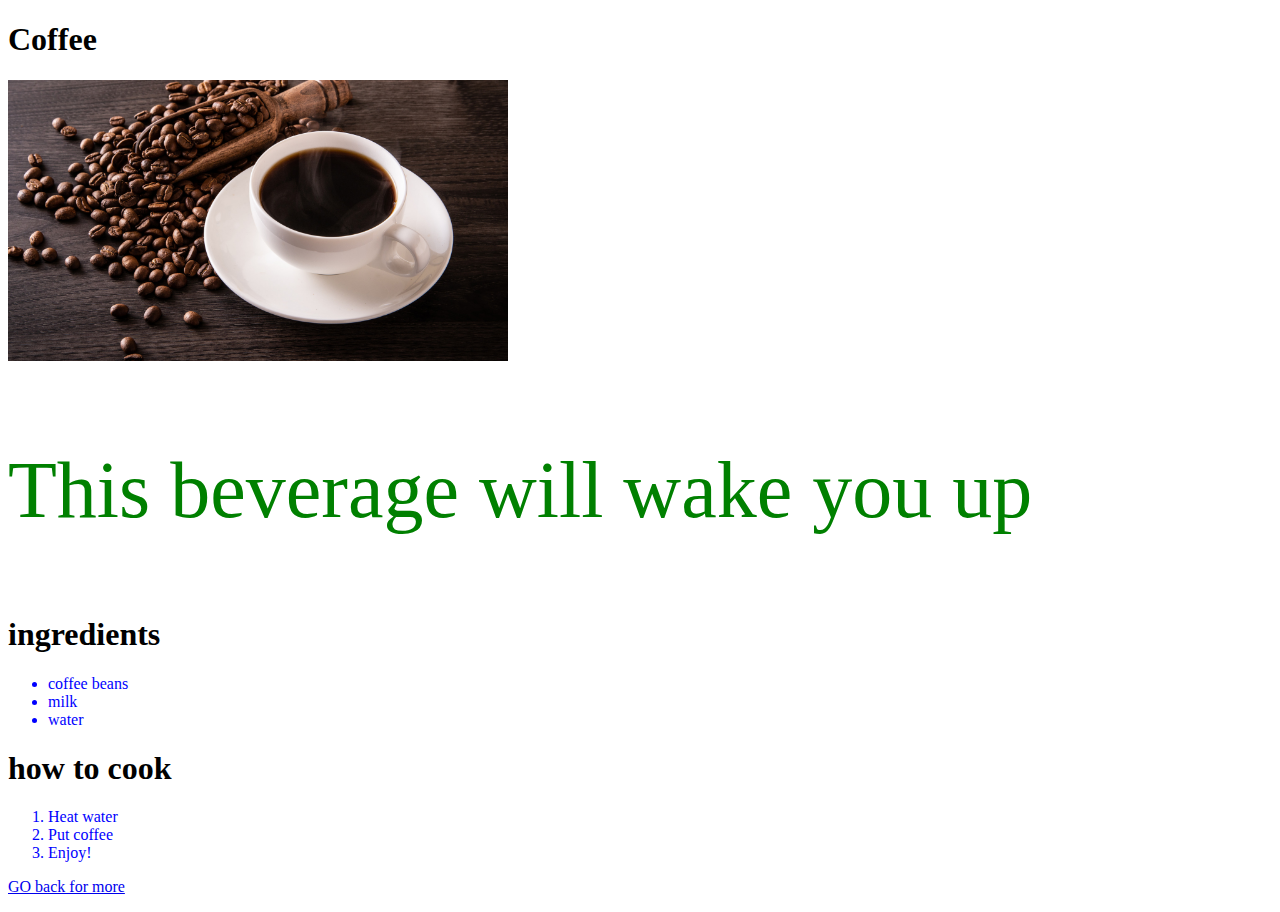
<file: recipes/coffee.html>
<!DOCTYPE html>
<html lang="en">
<head>
    <meta charset="UTF-8">
    <meta http-equiv="X-UA-Compatible" content="IE=edge">
    <meta name="viewport" content="width=device-width, initial-scale=1.0">
    <link rel="stylesheet" href="styles.css">
    <title>Coffee</title>
    <h1>Coffee</h1>
</head>
<body>
    <img class="picture" src="../images/coffee.jpg" alt="This is a delicious hot beverage">
    <p class="one">This beverage will wake you up</p>
    <p><h1>ingredients</h1>
        <ul>
        <li class="list" >coffee beans</li>
        <li class="list" >milk</li>
        <li class="list ">water</li>
    </ul></p>
    <p>
        <h1>how to cook</h1>
        <ol>
            <li class="list two">Heat water</li>
            <li class="list two">Put coffee</li>
            <li class="list two">Enjoy!</li>
        </ol>
    </p>
    <p><a href="../index.html">GO back for more</a></p>
    
</body>
</html>
</file>
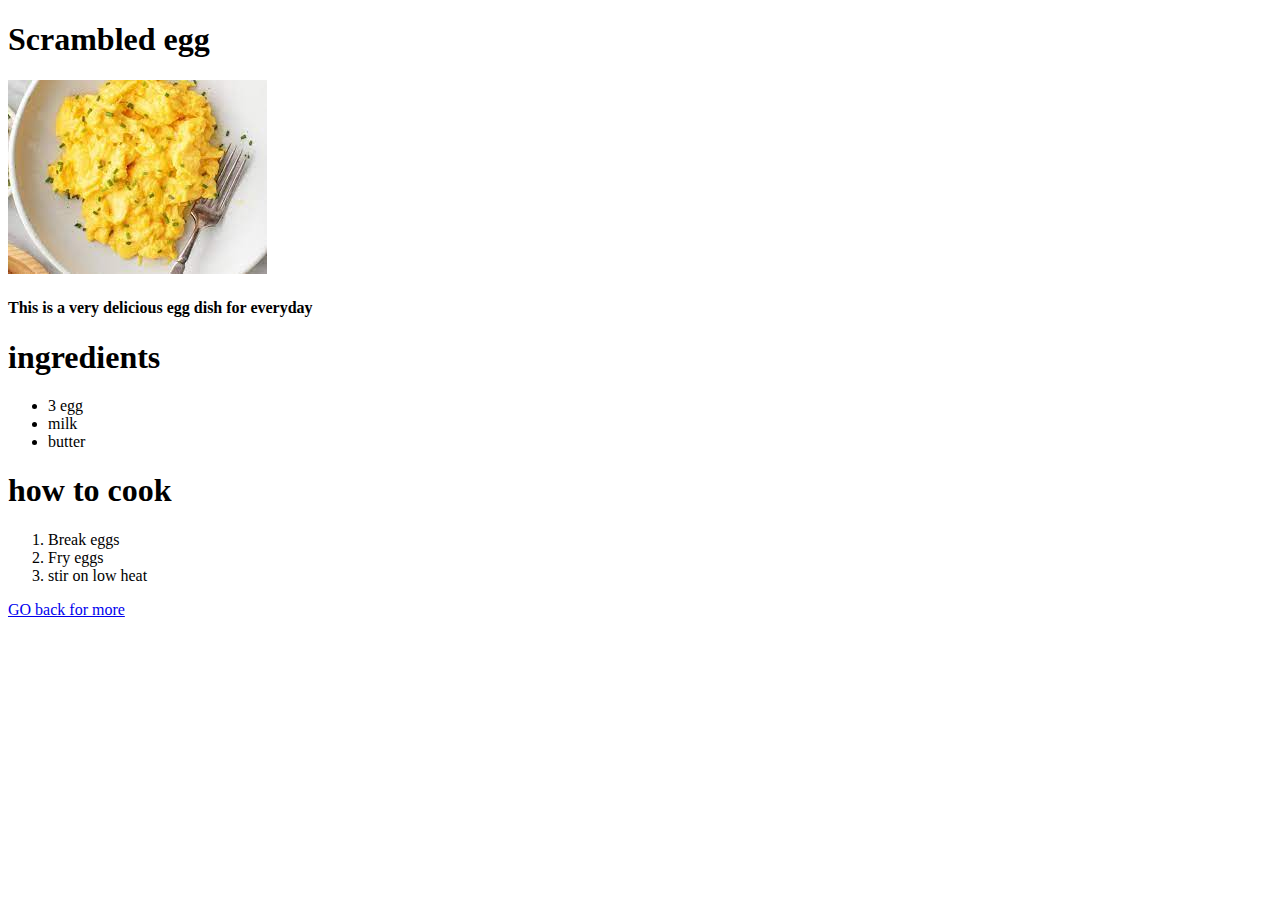
<file: recipes/scrambled_egg.html>
<!DOCTYPE html>
<html lang="en">
<head>
    <meta charset="UTF-8">
    <meta http-equiv="X-UA-Compatible" content="IE=edge">
    <meta name="viewport" content="width=device-width, initial-scale=1.0">
    <title>Scrambled egg</title>
    <h1>Scrambled egg</h1>
</head>
<body>
    <img src="../images/egg.jpg" alt="This is a delicious scrambled egg">
    <p><h4>This is a very delicious egg dish for everyday</h4></p>
    <p><h1>ingredients</h1>
        <ul>
        <li>3 egg</li>
        <li>milk</li>
        <li>butter</li>
    </ul></p>
    <p>
        <h1>how to cook</h1>
        <ol>
            <li>Break eggs</li>
            <li>Fry eggs</li>
            <li>stir on low heat</li>
        </ol>
    </p>
    <p><a href="../index.html">GO back for more</a></p>
    
</body>
</html>
</file>
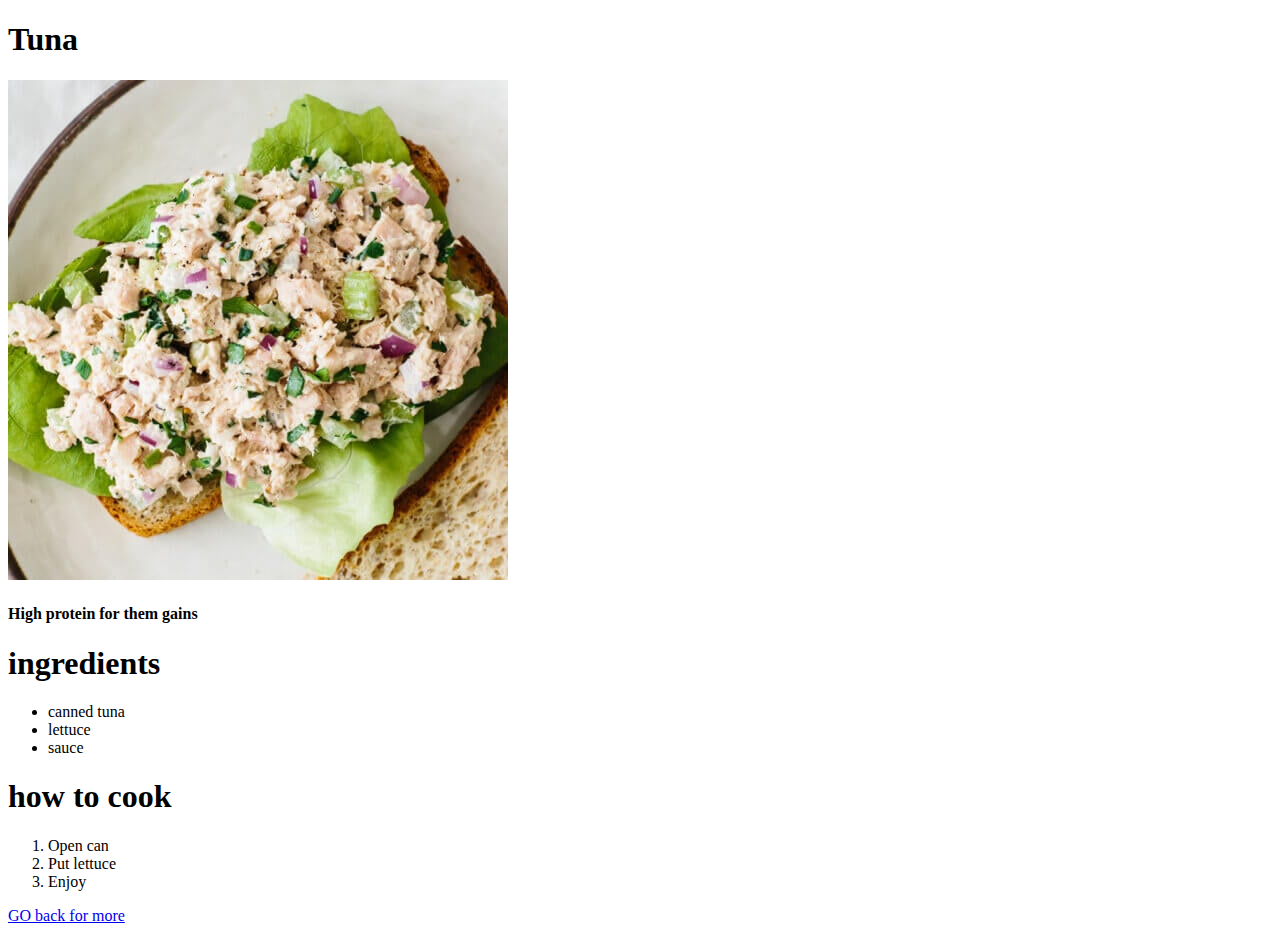
<file: recipes/tuna.html>
<!DOCTYPE html>
<html lang="en">
<head>
    <meta charset="UTF-8">
    <meta http-equiv="X-UA-Compatible" content="IE=edge">
    <meta name="viewport" content="width=device-width, initial-scale=1.0">
    <title>Tuna</title>
    <h1>Tuna</h1>
</head>
<body>
    <img src="../images/tuna.jpg" alt="this is a tuna salad">
    <p><h4>High protein for them gains</h4></p>
    <p><h1>ingredients</h1>
        <ul>
        <li>canned tuna</li>
        <li>lettuce</li>
        <li>sauce</li>
    </ul></p>
    <p>
        <h1>how to cook</h1>
        <ol>
            <li>Open can</li>
            <li>Put lettuce</li>
            <li>Enjoy</li>
        </ol>
    </p>
    <p><a href="../index.html">GO back for more</a></p>
    
</body>
</html>
</file>
<file: recipes/styles.css>
.one
{color: green;
font-size: 80px;}

.picture
{
    width: 500px;
    height: auto;
}

.list
{
    color: blue;

}

.list .two
{
    font-size: 150px;
}
</file>
